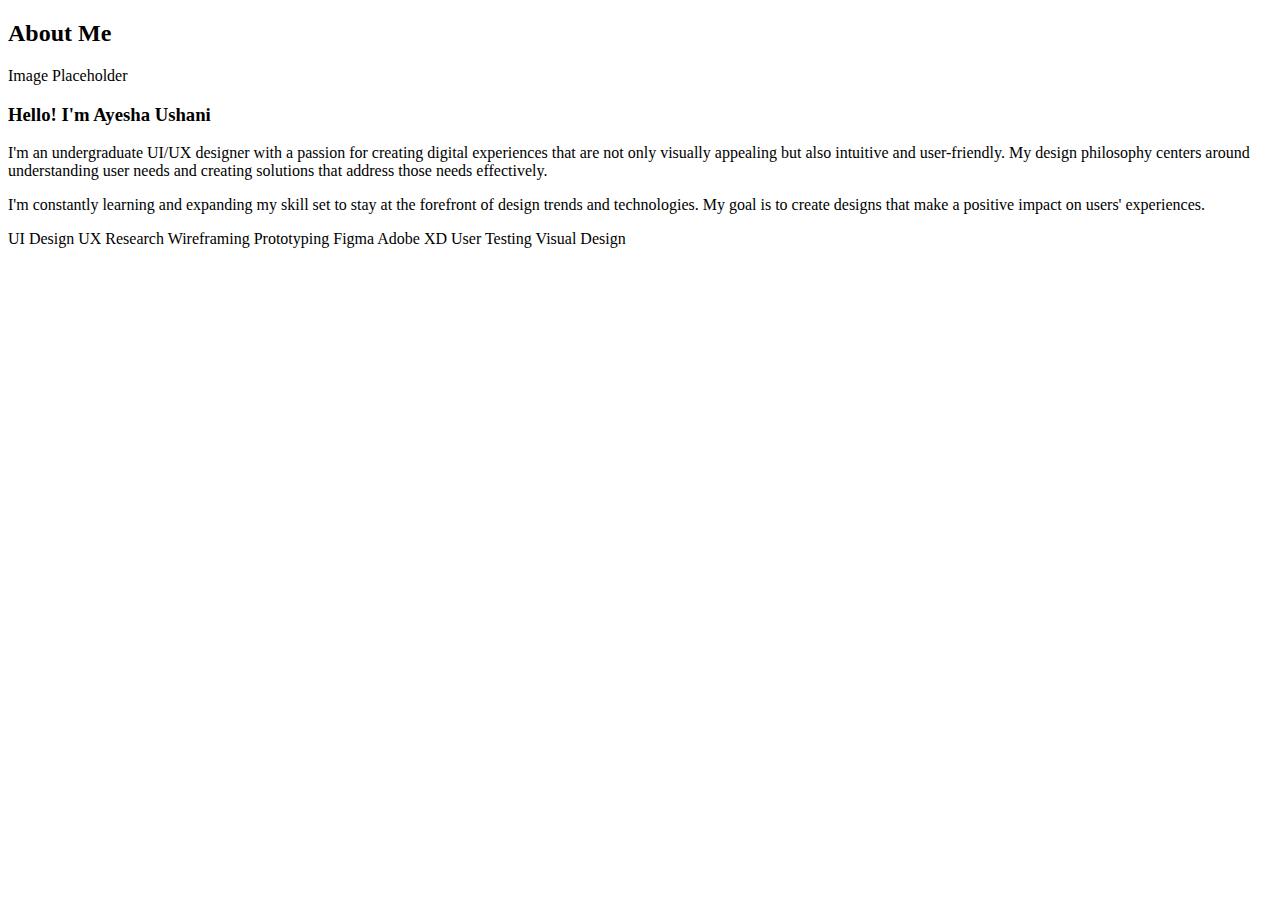
<file: about.html>
<!DOCTYPE html>
<html lang="en">
<head>
    <meta charset="UTF-8">
    <title>Title</title>
</head>
<body>


</body><section class="about" id="about">
    <div class="container">
        <div class="section-title">
            <h2>About Me</h2>
        </div>
        <div class="about-content">
            <div class="about-image">Image Placeholder</div>
            <div class="about-text">
                <h3>Hello! I'm Ayesha Ushani</h3>
                <p>I'm an undergraduate UI/UX designer with a passion for creating digital experiences that are not only visually appealing but also intuitive and user-friendly. My design philosophy centers around understanding user needs and creating solutions that address those needs effectively.</p>
                <p>I'm constantly learning and expanding my skill set to stay at the forefront of design trends and technologies. My goal is to create designs that make a positive impact on users' experiences.</p>
                <div class="skills">
                    <span class="skill">UI Design</span>
                    <span class="skill">UX Research</span>
                    <span class="skill">Wireframing</span>
                    <span class="skill">Prototyping</span>
                    <span class="skill">Figma</span>
                    <span class="skill">Adobe XD</span>
                    <span class="skill">User Testing</span>
                    <span class="skill">Visual Design</span>
                </div>
            </div>
        </div>
    </div>
</section>
</html>
</file>
